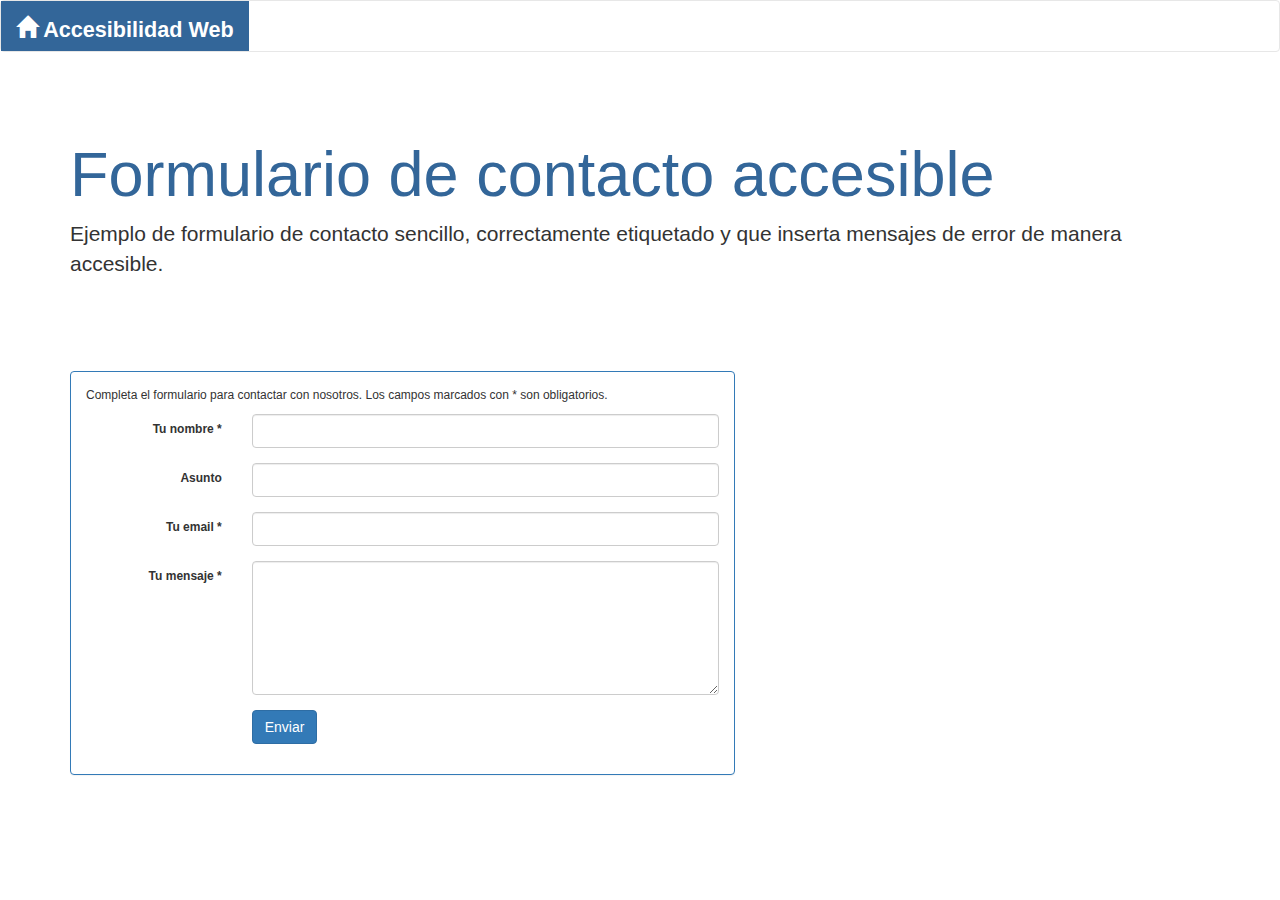
<file: formularios.html>
<!DOCTYPE html>
<html lang="es">
<head>
    <meta charset="utf-8">
    <meta http-equiv="X-UA-Compatible" content="IE=edge">
    <meta name="viewport" content="width=device-width, initial-scale=1">
    <title>Formulario de contacto accesible</title>
    <link href="css/bootstrap.min.css" rel="stylesheet">
    <link href="css/style.css" rel="stylesheet">
</head>
<body>

<nav class="navbar navbar-default">
    <div class="container-fluid">
        <div class="navbar-header">
            <a class="navbar-brand" href="index.html" title="Ir a página de inicio">
                <span class="glyphicon glyphicon-home"></span> Accesibilidad Web
            </a>
        </div>
    </div>
</nav>


<div class="jumbotron">
    <div class="container">
        <h1>Formulario de contacto accesible</h1>
        <p class="lead">Ejemplo de formulario de contacto sencillo, correctamente etiquetado y que inserta mensajes de
            error
            de manera accesible.</p>
    </div>
</div>


<div class="container">
    <div class="col-sm-7">
        <div class="row">

            <div class="panel panel-primary">
                <div class="panel-body">

                    <p>Completa el formulario para contactar con nosotros. Los campos marcados con * son
                        obligatorios.</p>

                    <form action="#" id="formulario-de-contacto" class="form-horizontal">

                        <div id="areaMensajes" aria-live="assertive">

                        </div>

                        <div class="form-group">
                            <label class="control-label col-sm-3" for="nombre">Tu nombre *</label>
                            <div class="col-sm-9">
                                <input id="nombre" type="text" class="form-control" aria-required="true"/>
                            </div>
                        </div>
                        <div class="form-group">
                            <label class="control-label col-sm-3" for="asunto">Asunto</label>
                            <div class="col-sm-9">
                                <input id="asunto" type="text" class="form-control"/>
                            </div>
                        </div>
                        <div class="form-group">
                            <label class="control-label col-sm-3" for="email">Tu email *</label>
                            <div class="col-sm-9">
                                <input id="email" type="email" class="form-control" aria-required="true"/>
                            </div>
                        </div>
                        <div class="form-group">
                            <label class="control-label col-sm-3" for="mensaje">Tu mensaje *</label>
                            <div class="col-sm-9">
                                <textarea id="mensaje" rows="6" class="form-control" aria-required="true"></textarea>
                            </div>
                        </div>
                        <div class="form-group">
                            <div class="col-sm-offset-3 col-sm-9">
                                <button type="submit" class="btn btn-primary">Enviar</button>
                            </div>
                        </div>
                    </form>
                </div>
            </div>
        </div>
    </div>
</div>

<script src="https://ajax.googleapis.com/ajax/libs/jquery/3.2.1/jquery.min.js"></script>
<script>

    $(function () {

        $("#formulario-de-contacto").submit(function () {
            var enviarFormulario = true;
            var mensajesDeError = "";

            var mapaDeErrores = {
                "nombre_blank": "El campo nombre no puede estar vacío. Introduce tu nombre.",
                "email_blank": "El campo email no puede estar vacío. Introduce tu dirección de correo electrónico.",
                "email_fail": "El correo electrónico introducido no es válido. Introduce un e-mail válido.",
                "mensaje_blank": "El campo mensaje no puede estar vacío. Introduce tu mensaje."
            };


            $("#formulario-de-contacto [aria-required]").each(function () {
                var campo = $(this);
                if (campo.val() == "" || campo.val() == " ") {
                    enviarFormulario = false;
                    mensajesDeError += "<p><span class='glyphicon glyphicon-info-sign' aria-hidden='true'></span> ERROR: " + mapaDeErrores[campo.prop('id') + "_blank"] + "</p>";
                    campo.attr("aria-invalid", "true");
                } else {
                    campo.removeAttr("aria-invalid");
                }
            });
            if (enviarFormulario) {
                $("#areaMensajes").html("<div class='alert alert-success'><p><span class='glyphicon glyphicon-ok-sign' aria-hidden='true'></span> El formulario se ha enviado correctamente.</p></div>");
            } else {
                $("#areaMensajes").html("<div class='alert alert-danger'>" + mensajesDeError + "</div>");
                $("#formulario-de-contacto [aria-invalid=true]:first").focus();
            }

            return false;
        });
    });
</script>
</body>
</html>
</file>
<file: css/style.css>
body {
    font-size: 120%;
    line-height: 1.4;
}

[aria-invalid] {
    border-color: darkred;
}

.navbar {
    background: white;
    /*#F1F5F8; #D8E5EA;*/
}

.navbar .navbar-header {
    background: #336699;
}

.navbar .navbar-brand, .navbar .navbar-brand:hover {
    background: #336699;
    color: white;
    font-weight: bold;
    font-size: 180%;
}

.navbar .navbar-nav li a, .navbar .navbar-nav li a:hover {
    color: #336699;
    font-weight: bold;
}

.navbar .navbar-nav li.active a, .navbar .navbar-nav li.active a:hover {
    background: white;
    color: #DB5461;
}

.navbar .navbar-nav li a:hover {
    color: #DB5461;
    font-weight: bold;
}

.jumbotron {
    background: white;
}

h1, .jumbotron h1, h2, h3, h4, h5, h6 {
    color: #336699;
}
</file>
